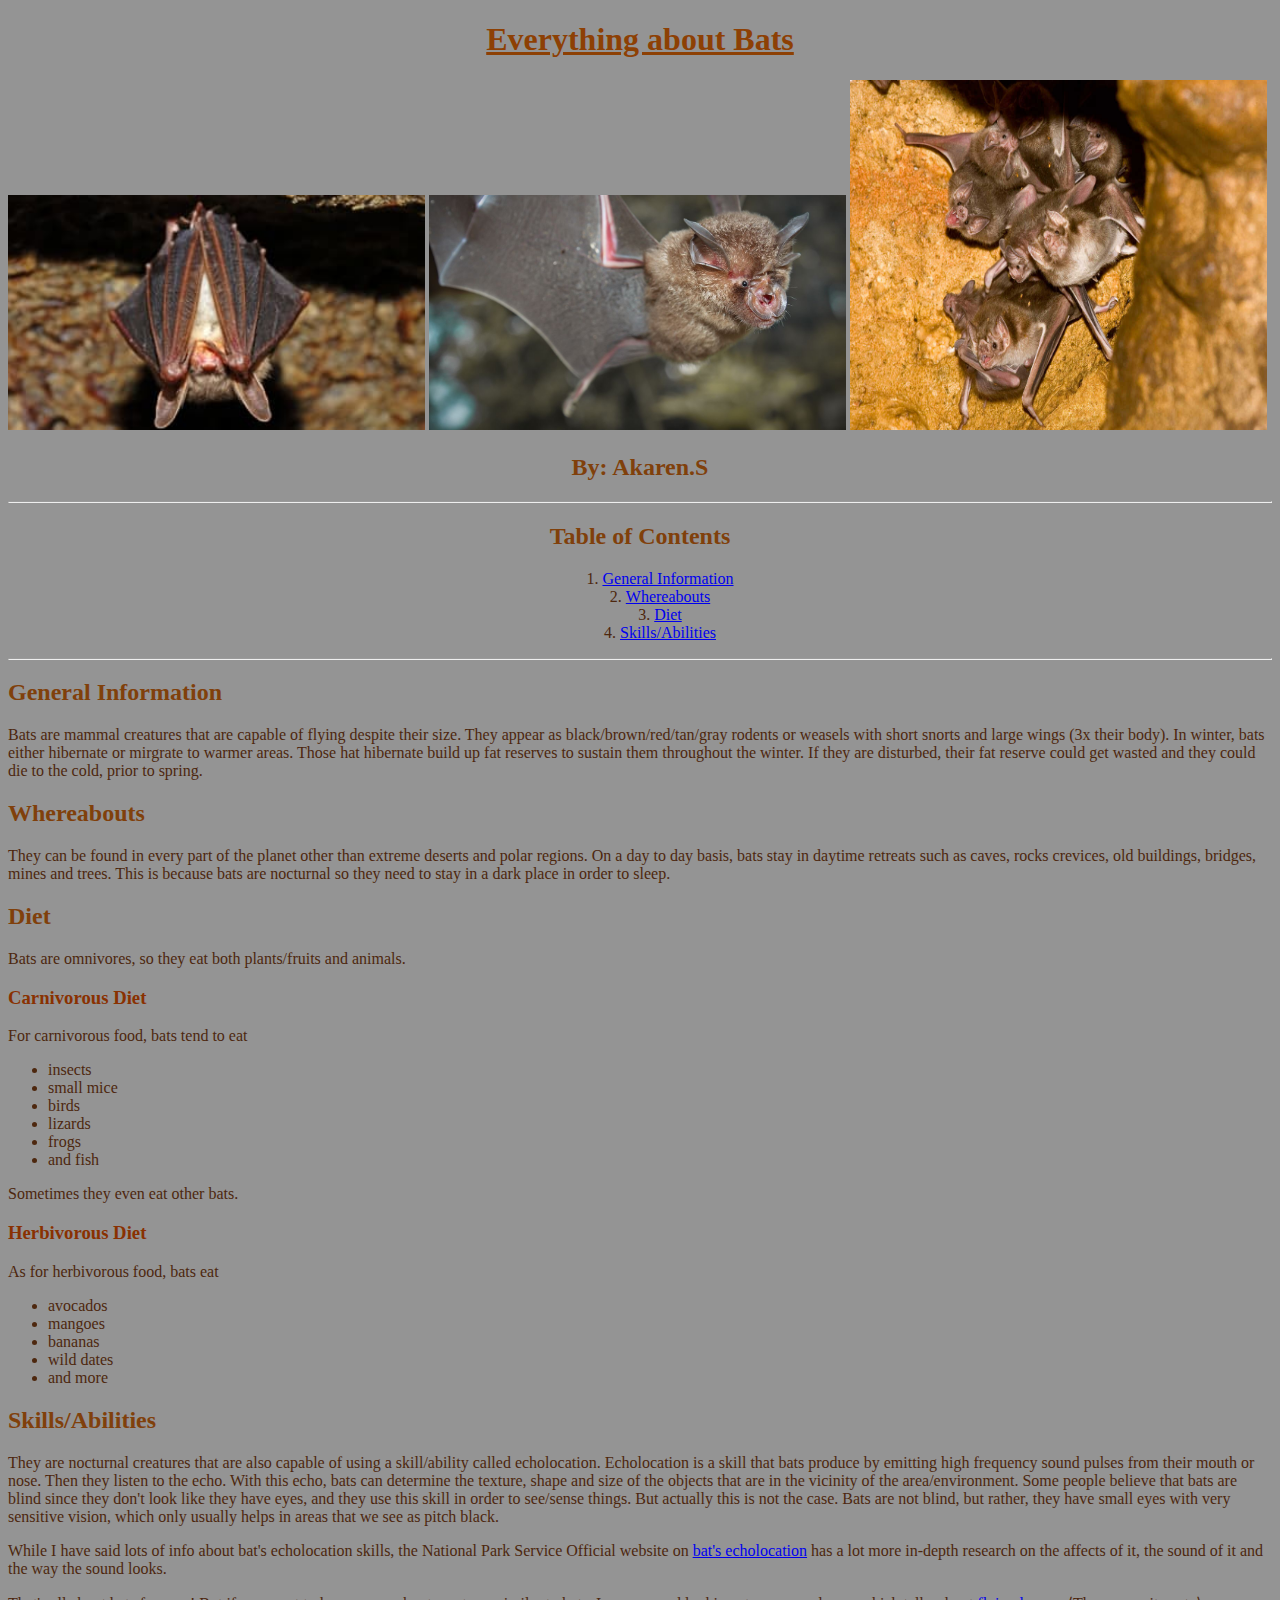
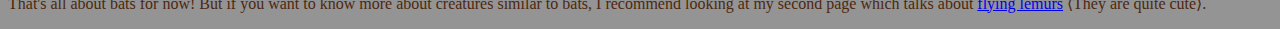
<file: index.html>
<!doctype html>
<html lang = "en">
	<head>
		<meta charset="UTF-8">
		<title>All about Bats</title>
		<link rel="stylesheet" type="text/css" href="bats.css"/>
	</head>
	<body>
		<h1 class="Title"><u> Everything about Bats </u></h1>
		<img src="images/Bats1.jpg" alt="This is a picture of bats sleeping in a cave" width="33%" class="img"/>
		<img src="images/Bats2.jpg" alt="This is a picture of bats flying" width="33%" class="img"/>
		<img src="images/Bats3.jpg" alt="This is a picture of bats coming out of a cave" width="33%" height="350" class="img"/>
		<h2 class="Title">By: Akaren.S</h2>
		<hr>
		<h2 class="Title">Table of Contents</h2>
		<ol id="list1">
			<li><a href="#GeneralInformation">General Information</a></li>
			<li><a href="#Whereabouts">Whereabouts</a></li>
			<li><a href="#Diet">Diet</a></li>
			<li><a href="#Skills/Abilities">Skills/Abilities</a></li>
		</ol>
		<hr>	
		<h2 id="GeneralInformation">General Information</h2>
		<p> Bats are mammal creatures that are capable of flying despite their size. 
			They appear as black/brown/red/tan/gray rodents or weasels with short snorts and large wings (3x their body). 
			In winter, bats either hibernate or mirgrate to warmer areas. Those hat hibernate build up fat reserves to sustain them throughout the winter. If they are disturbed, their fat reserve could get wasted and they could die to the cold, prior to spring.</p>
		<h2 id="Whereabouts">Whereabouts</h2>
		
		<p>They can be found in every part of the planet other than extreme deserts and polar regions.
			On a day to day basis, bats stay in daytime retreats such as caves, rocks crevices, old buildings, bridges, mines and trees. This is because bats are nocturnal so they need to stay in a dark place in order to sleep.</p>
			
		<h2 id="Diet">Diet</h2>
	
		<p> Bats are omnivores, so they eat both plants/fruits and animals.</p>
	    <h3>Carnivorous Diet</h3>
		<p>For carnivorous food, bats tend to eat</p>
			<ul>
				<li>insects</li>
				<li>small mice</li>
				<li>birds</li>
				<li>lizards</li>
				<li>frogs</li> 
				<li> and fish</li> 
			</ul>
		<p>Sometimes they even eat other bats.</p>
		<h3>Herbivorous Diet</h3>
		<p>As for herbivorous food, bats eat</p>
			<ul>
				<li>avocados</li>
				<li>mangoes</li>
				<li>bananas</li>
				<li>wild dates</li>
				<li>and more</li> 
			</ul> 
	
		<h2 id="Skills/Abilities">Skills/Abilities</h2>
	
		<p> They are nocturnal creatures that are also capable of using a skill/ability called echolocation.
			Echolocation is a skill that bats produce by emitting high frequency sound pulses from their mouth or nose.
			Then they listen to the echo. 
			With this echo, bats can determine the texture, shape and size of the objects that are in the vicinity of the area/environment.
			Some people believe that bats are blind since they don't look like they have eyes, and they use this skill in order to see/sense things.
			But actually this is not the case. Bats are not blind, but rather, they have small eyes with very sensitive vision, 
			which only usually helps in areas that we see as pitch black.</p>
			
		<p>While I have said lots of info about bat's echolocation skills, the National Park Service Official website on <a href = "https://www.nps.gov/subjects/bats/echolocation.htm#:~:text=Bats%20navigate%20and%20find%20insect,off%20objects%20in%20their%20environment.&text=The%20bat%20calls%20can%20be,humans%20can%20see%20and%20hear."> bat's echolocation</a> has a lot more in-depth research on the affects of it, the sound of it and the way the sound looks.</p>
		
		<p>That's all about bats for now! 
				But if you want to know more about creatures similar to bats, I recommend looking at my second page which talks about <a href="FlyingLemurs.html">flying lemurs</a> &lang;They are quite cute&rang;.</p>
	</body>
</html>
</file>
<file: bats.css>
p
{
	text-align:left;
	font-size:12pt;
	font-family:Calibri,"Times New Roman", Sans-serif;
	color: #4D270E;
}
h1
{
	font-family:Calibri,"Times New Roman", Sans-serif;
	color: #8D4004;
}
h2
{
	font-family:Calibri,"Times New Roman", Sans-serif;
	color: #80400B;
}
h3
{
	font-family:Calibri,"Times New Roman", Sans-serif;
	color: #893101;
}
ol
{
	font-family:Calibri,"Times New Roman", Sans-serif;
	color: #4D270E;
}
ul
{
	font-family:Calibri,"Times New Roman", Sans-serif;
	color: #4D270E;
}
body
{
	background-color: #949494
}
.Title 
{	
	text-align: center;
}
#list1
{
	text-align:center;
	list-style-position: inside;
}
</file>
